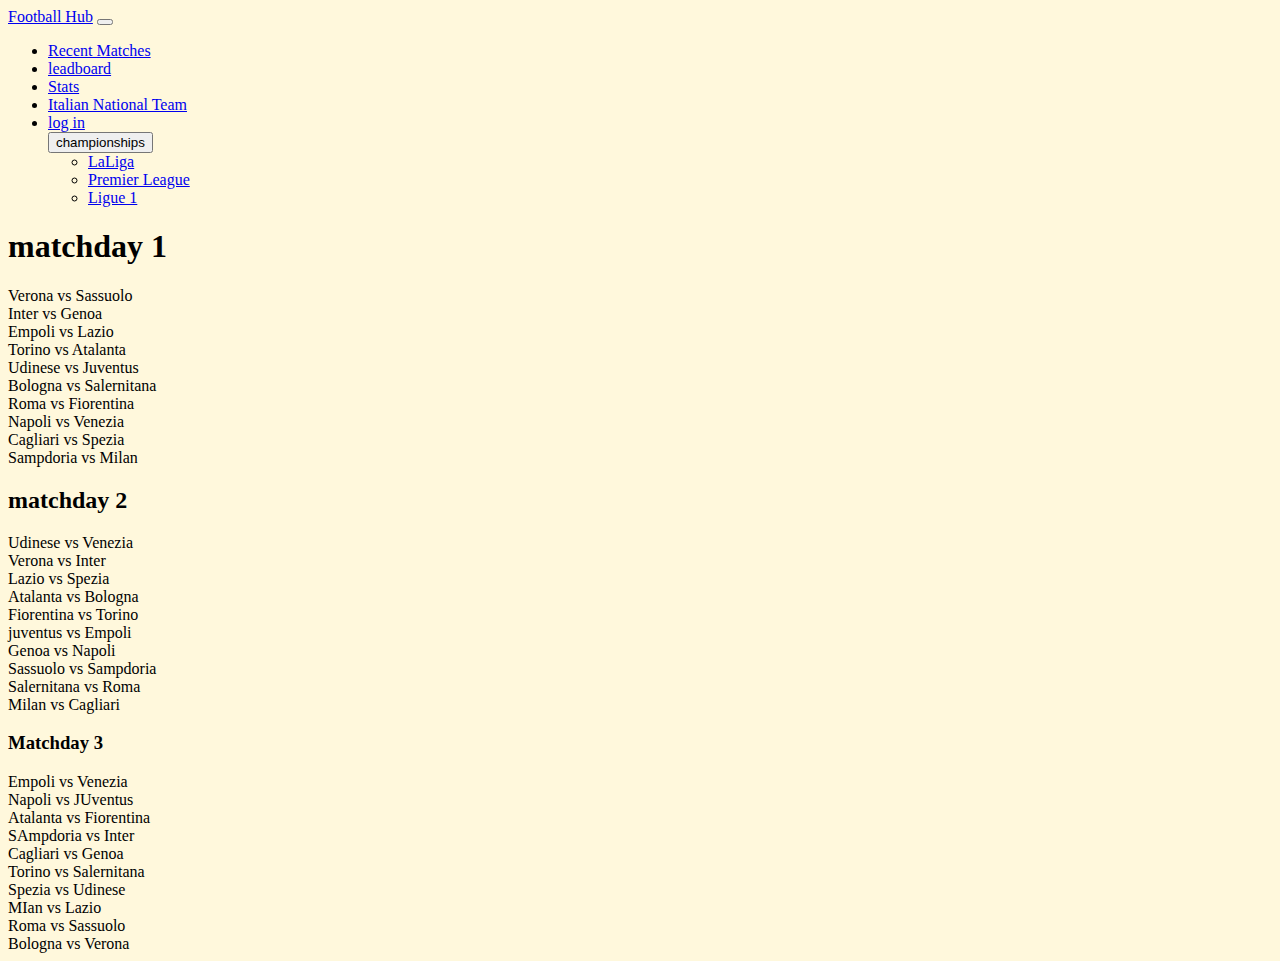
<file: recentmatches.html>
<!doctype html>
<html lang="en">
  <head>
   
    <meta charset="utf-8">
    <meta name="viewport" content="width=device-width, initial-scale=1">

   <link rel="stylesheet" href="style.css">
    <link href="https://cdn.jsdelivr.net/npm/bootstrap@5.1.3/dist/css/bootstrap.min.css" rel="stylesheet" integrity="sha384-1BmE4kWBq78iYhFldvKuhfTAU6auU8tT94WrHftjDbrCEXSU1oBoqyl2QvZ6jIW3" crossorigin="anonymous">

    <title>Football Hub</title>
    
  <body>
   

    

  

    <nav class="navbar navbar-expand-lg navbar-light bg-success">
        <div class="container-fluid">
          <a class="navbar-brand" href="#">Football Hub</a>
          <button class="navbar-toggler" type="button" data-bs-toggle="collapse" data-bs-target="#navbarNavDropdown" aria-controls="navbarNavDropdown" aria-expanded="false" aria-label="Toggle navigation">
            <span class="navbar-toggler-icon"></span>
          </button>
          <div class="collapse navbar-collapse" id="navbarNavDropdown">
            <ul class="navbar-nav">
              <li class="nav-item">
                <a class="nav-link active" aria-current="page" href="recentmatches.html">Recent Matches</a>
              </li>
              <li class="nav-item">
                <a class="nav-link active" aria-current="page" href="SerieA.html"> leadboard</a>
              </li>
              </li>
              </li>
              <li class="nav-item">
                <a class="nav-link active" aria-current="page" href="stats.html">Stats</a>
              </li>
              <li class="nav-item">
                <a class="nav-link active" aria-current="page" href="Ita-national.html">Italian National Team</a>
              </li>
              
                </a>
                <li class="nav-item">
                  <a class="nav-link active" aria-current="page" href="log-in.html">log in</a>
                </li>
                <div class="dropdown">
                  <button class="btn btn-secondary dropdown-toggle" type="button" id="dropdownMenuButton1" data-bs-toggle="dropdown" aria-expanded="false">
                    championships
                  </button>
                  <ul class="dropdown-menu" aria-labelledby="dropdownMenuButton1">
                    <li><a class="dropdown-item" href="LaLiga.html">LaLiga</a></li>
                    <li><a class="dropdown-item" href="PremierLeague.html">Premier League</a></li>
                    <li><a class="dropdown-item" href="Ligue1.html">Ligue 1</a></li>
                  </ul>
                </div>
                  
                </ul>
              </div>
            </div>
            </nav>
           
              </li>
            </ul>
          </div>
        </div>
      </nav>
      <h1>matchday 1</h1>
      <div class="container overflow-hidden">
        <div class="row gy-2">
          <div class="col-6">
            <div class="p-3 border bg-light">Verona vs Sassuolo</div>
          </div>
          <div class="col-6">
            <div class="p-3 border bg-light">Inter vs Genoa</div>
          </div>
          <div class="col-6">
            <div class="p-3 border bg-light">Empoli vs Lazio</div>
          </div>
          <div class="col-6">
            <div class="p-3 border bg-light">Torino vs Atalanta</div>
          </div>
        </div>
      </div>
      <div class="container overflow-hidden">
        <div class="row gy-2">
          <div class="col-6">
            <div class="p-3 border bg-light">Udinese vs Juventus</div>
          </div>
          <div class="col-6">
            <div class="p-3 border bg-light">Bologna vs Salernitana</div>
          </div>
          <div class="col-6">
            <div class="p-3 border bg-light">Roma vs Fiorentina</div>
          </div>
          <div class="col-6">
            <div class="p-3 border bg-light">Napoli vs Venezia</div>
          </div>
        </div>
      </div>
      <div class="container overflow-hidden">
        <div class="row gy-2">
          <div class="col-6">
            <div class="p-3 border bg-light">Cagliari vs Spezia</div>
          </div>
          <div class="col-6">
            <div class="p-3 border bg-light">Sampdoria vs Milan </div>
          </div>
          <h2>matchday 2</h2>
          <div class="container overflow-hidden">
            <div class="row gy-2">
              <div class="col-6">
                <div class="p-3 border bg-light">Udinese vs Venezia</div>
              </div>
              <div class="col-6">
                <div class="p-3 border bg-light">Verona vs Inter</div>
              </div>
              <div class="col-6">
                <div class="p-3 border bg-light">Lazio vs Spezia</div>
              </div>
              <div class="col-6">
                <div class="p-3 border bg-light">Atalanta vs Bologna</div>
              </div>
            </div>
          </div>
          <div class="container overflow-hidden">
            <div class="row gy-2">
              <div class="col-6">
                <div class="p-3 border bg-light">Fiorentina vs Torino</div>
              </div>
              <div class="col-6">
                <div class="p-3 border bg-light">juventus vs Empoli</div>
              </div>
              <div class="col-6">
                <div class="p-3 border bg-light">Genoa vs Napoli</div>
              </div>
              <div class="col-6">
                <div class="p-3 border bg-light">Sassuolo vs Sampdoria</div>
              </div>
            </div>
          </div>
          <div class="container overflow-hidden">
            <div class="row gy-2">
              <div class="col-6">
                <div class="p-3 border bg-light">Salernitana vs Roma</div>
              </div>
              <div class="col-6">
                <div class="p-3 border bg-light">Milan vs Cagliari </div>
              </div>
              <div class="container overflow-hidden">
                <div class="row gy-2">
                    <h3>Matchday 3</h3>
                  <div class="col-6">
                    <div class="p-3 border bg-light">Empoli vs Venezia</div>
                  </div>
                  <div class="col-6">
                    <div class="p-3 border bg-light">Napoli vs JUventus</div>
                  </div>
                  <div class="col-6">
                    <div class="p-3 border bg-light">Atalanta vs Fiorentina</div>
                  </div>
                  <div class="col-6">
                    <div class="p-3 border bg-light">SAmpdoria vs Inter</div>
                  </div>
                </div>
              </div>
              <div class="container overflow-hidden">
                <div class="row gy-2">
                  <div class="col-6">
                    <div class="p-3 border bg-light">Cagliari vs Genoa</div>
                  </div>
                  <div class="col-6">
                    <div class="p-3 border bg-light">Torino vs Salernitana</div>
                  </div>
                  <div class="col-6">
                    <div class="p-3 border bg-light">Spezia vs Udinese</div>
                  </div>
                  <div class="col-6">
                    <div class="p-3 border bg-light">MIan vs Lazio</div>
                  </div>
                </div>
              </div>
              <div class="container overflow-hidden">
                <div class="row gy-2">
                  <div class="col-6">
                    <div class="p-3 border bg-light">Roma vs Sassuolo</div>
                  </div>
                  <div class="col-6">
                    <div class="p-3 border bg-light">Bologna vs Verona </div>
                  </div>
            

    
    <script src="https://cdn.jsdelivr.net/npm/bootstrap@5.1.3/dist/js/bootstrap.bundle.min.js" integrity="sha384-ka7Sk0Gln4gmtz2MlQnikT1wXgYsOg+OMhuP+IlRH9sENBO0LRn5q+8nbTov4+1p" crossorigin="anonymous"></script>







    
  </body>
</html>
</file>
<file: style.css>
body { background-color: cornsilk;

}


.white-box {
    background-color: white;
    color: white;
}
    
    
.blue-box {
    background-color: #f1faee;
    color: black;

}

.white-box{
    background-color: white;
    color: white;
}
.table {
    min-width: 0pxs;
}
</file>
